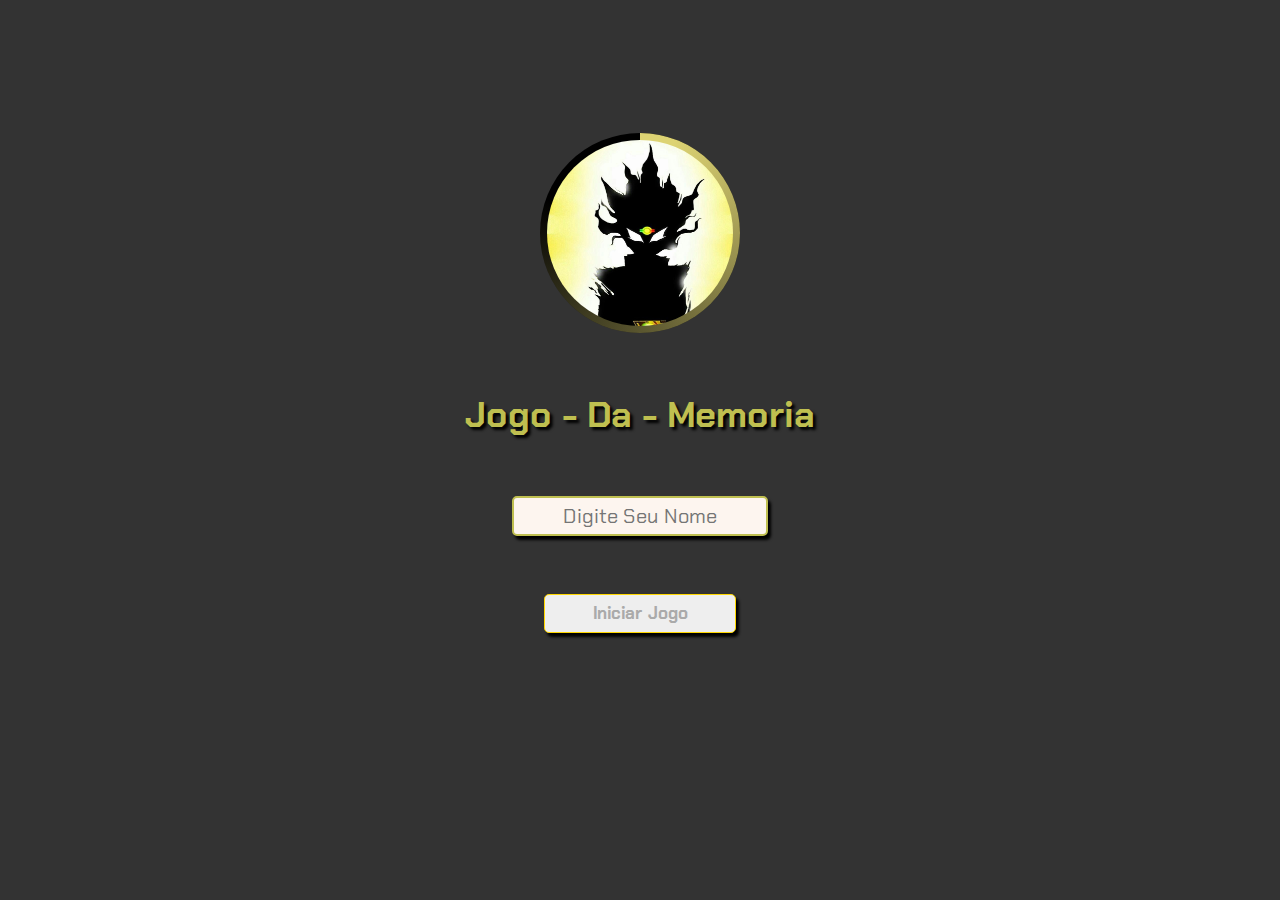
<file: index.html>
<!DOCTYPE html>
<html lang="pt-br">
<head>
    <meta charset="UTF-8">
    <meta http-equiv="X-UA-Compatible" content="IE=edge">
    <meta name="viewport" content="width=device-width, initial-scale=1.0">
    <title>Jogo - da - Memoria</title>
    <link rel="stylesheet" href="./assets/css/login.css">
    <script src="./assets/js/login.js" defer></script> 
</head>
<body>
        <form action="" class="form-container">
            <div class="login-img">
            </div>
                <h1 class="title"> Jogo - Da - Memoria</h1>
                <input type="text" class="input-name" placeholder="Digite Seu Nome">
                <button type="submit" class="button-login" disabled >Iniciar Jogo</button> 
        </form>
</body>
</html>
</file>
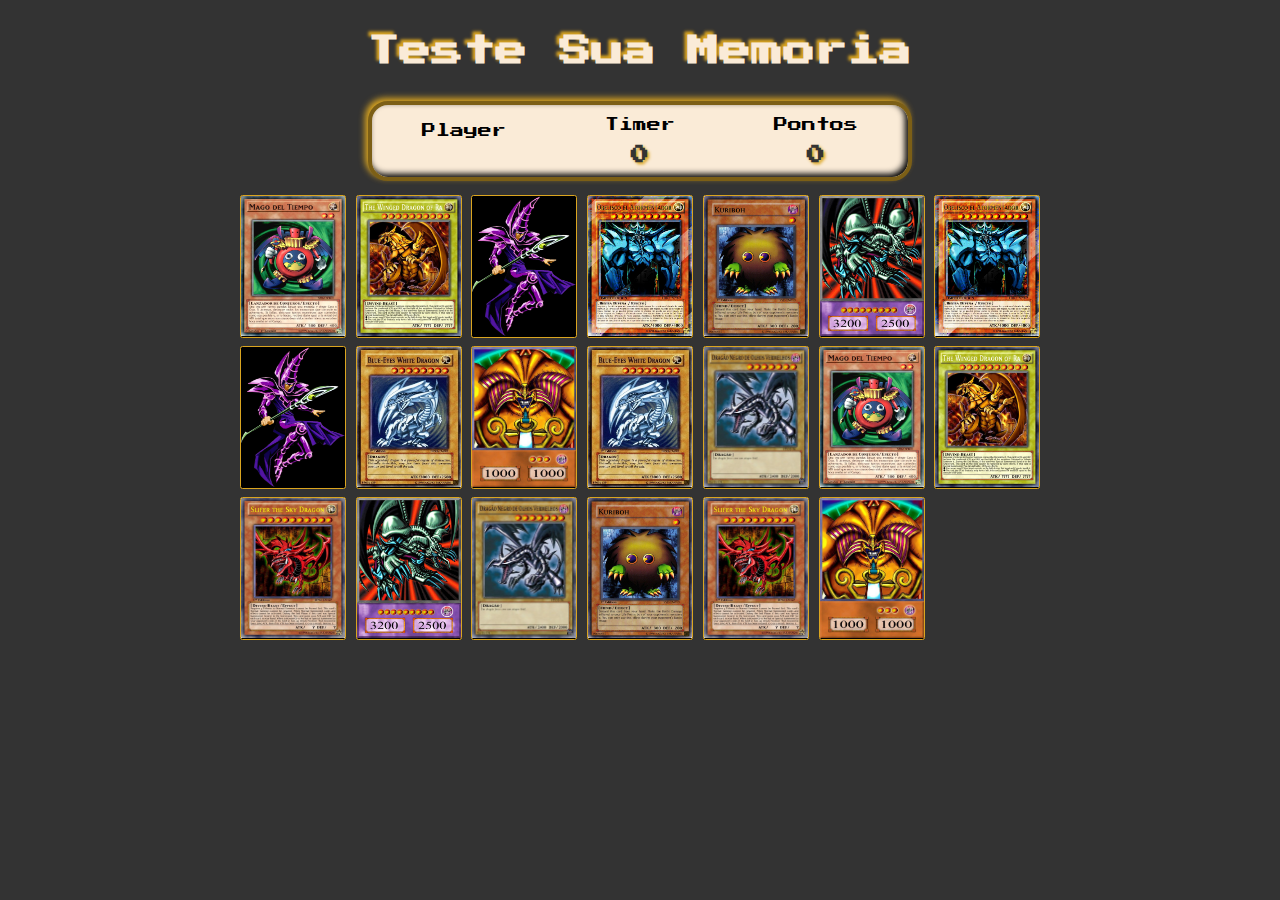
<file: paginas/jogo.html>
<!DOCTYPE html>
<html lang="pt-br">
<head>
    <meta charset="UTF-8">
    <meta http-equiv="X-UA-Compatible" content="IE=edge">
    <meta name="viewport" content="width=device-width, initial-scale=1.0">
    <link rel="stylesheet" href="../assets/css/stylejogo.css">
    <script src="../assets/js/scriptjogo.js" defer></script>
    <title>Jogo - da - Memoria</title>
</head>
<body>
    <div class="titulo">
        <h1>Teste Sua Memoria</h1>
    </div>
    <div class="info-jogo">
        <div class="display nome">
            <span class="texto">Player</span>
            <span id="nome"></span>
        </div>
        <div class="display tempo">
            <span class="texto">Timer</span>
            <span id="timer">0</span>
        </div>
        <div class="display pontos">
            <span class="texto">Pontos</span>
            <span id="pontos">0</span>
        </div>
       
        
    </div>
    <div class="container-grid" >
        <!-- <div class="card flip " data-personagen="">
            <div class="face front desabilitar"></div>
            <div class="face back"></div>
        </div> -->
    </div>

    <div class="end-game">
        <div class="heade item">
            <span>Player</span>
            <span>Timer</span>
            <span>Pontuação Total</span>
        </div>
        <div class="info">
            <!-- <div class="player item">
                <span>Player</span>
                <span>Timer</span>
                <span>Pontuação Total</span>
            </div> -->
        </div>
        <div class="botoes">
            <button id="novo-jogo">Novo Jogo</button>
            <button id="voltar-inicio">Voltar ao Menu</button>
        </div>
    </div>
</body>
</html>
</file>
<file: assets/css/login.css>
@import url(./reset.css);

body{
    width: 100vw;
    height: 85vh;
    display: flex;
    justify-content: center;
    align-items: center;
    background-color: #333;
}


.form-container{
    padding: 10px;
    height: 520px;
    display: flex;
    align-items: center;
    justify-content: space-between;
    flex-direction: column;   
}

.login-img{
    height: 200px;
    width: 200px;
    border-radius: 50%;
    background-color: black;
    display: flex;
    align-items: center;
    justify-content: center; 
    position: relative;
    z-index:2;
}

.login-img::before{
    content: "";
    width: 100%;
    height: 100%;
    background-image: conic-gradient(rgb(221, 211, 115) 20deg, transparent 290deg);
    position: absolute;
    border-radius: 100%;
    animation: moverimg .5s linear infinite;
    z-index:-1;
}

.login-img::after{
    content: "";
    width: 93%;
    height: 93%;
    border-radius: 100%;
    background-color: #333;
    background-image: url(../img/yami-yugi.png);
    background-size: cover;
    background-repeat: no-repeat;
    background-position: center;
    position: absolute;
}

.title{
    font-size: 36px;
    color: #BFBF50;
    text-shadow: 3px 3px 3px black;
    
}

.input-name{
    width: 16rem;
    padding: 5px;
    border-radius: 5px;
    background-color:#FDF5EF ;
    border: 2px solid #BFBF50; 
    text-align: center;
    font-size: 20px;
    box-shadow:3px 4px 3px black;
}


.button-login{
    width: 12rem;
    height: 2.4rem;
    padding: 5px;
    border-radius: 5px;
    border: 1px solid gold;
    background-color: #BFBF50;
    font-size: 17px;
    font-weight: bolder;
    box-shadow:3px 4px 3px black;
    transition: all .2s;
    cursor: pointer;
}

.hover:hover{
    filter:sepia(90%);
}

.active:active{
    transform: scale(98%);
}

.button-login:disabled{
    background-color: #eee ;
    color: #aaa ;
    cursor: auto;
}

@keyframes moverimg{
    100%{
        transform: rotate(-360deg);
    }
}

@media (max-width: 500px){
    .title{
        font-size: 30px;
    }
}
</file>
<file: assets/css/stylejogo.css>
@import url(reset.css);
*{
    font-family: 'Press Start 2P', cursive;
}
body{
    width: 100vw;
    background-color: #333;
    display: flex;
    flex-direction: column;
    align-items: center;
    padding: 10px;
}

.titulo h1{
    color: antiquewhite;
    font-size: 2rem;
    text-align: center;
    text-shadow: -3px -3px 3px goldenrod;
    padding: 10px;
}

.titulo{
    margin-top: 15px;
    margin-bottom: 1.5rem;
}

.info-jogo{
    max-width: 34rem;
    width: 100%;
    height: 5rem;
    margin-bottom: 15px;
    background-color: antiquewhite;
    border: 4px solid rgb(124, 95, 22);
    border-radius: 20px;
    box-shadow: -3px -3px 6px black inset, -3px -3px 6px goldenrod;
    display: flex;
    justify-content: space-around;
    align-items: center;
}

.display{
    height: 100%;
    display: flex;
    flex-direction: column;
    text-align: center;
    justify-content: space-evenly;
}

.texto{
    font-size: 14px;
}

#nome{  
    text-transform: uppercase;
    font-weight: bolder;
    font-size: 18px;
    color: #333;
    text-shadow: 2px 2px 3px goldenrod;
}

#timer{
    font-weight: bolder;
    font-size: 18px;
    color: #333;
    text-shadow: 2px 2px 3px goldenrod;
}

#pontos{
    font-weight: bolder;
    font-size: 18px;
    color: #333;
    text-shadow: 2px 2px 3px goldenrod;
}

.container-grid{
    display: grid;
    width: 100%;
    max-width: 800px;
    grid-template-columns: repeat(7,1fr);
    gap: 10px;  
}

.card{
    aspect-ratio: 3/4;
    width: 100%;
    display: flex;
    justify-content: center;
    align-items: center;
    transform-style:preserve-3d ;
    transition: all .7s;
}

.face{
    background-color: black;
    width: 100%;
    height: 101%;
    border-radius: 2.5px; 
    border: 1px solid goldenrod;   
    display: flex;
    justify-content: center;
    align-items: center;
    flex-direction: column;
    position: absolute;
    overflow: hidden;
}

.front{
    transform: rotateY(180deg);
    background-size:100% 100%;
    background-repeat: no-repeat;
    transition: all .5s linear;
}
.back{
    background-image: url(../img/fundo.png);
    background-size: 101% 100%;
    background-repeat: no-repeat;
    backface-visibility: hidden;
}

.flip{
    transform: rotateY(180deg);
}

.desabilitar{
    filter: opacity(40%);
    filter: saturate(3%);
    transition-delay: .8s; 
}

.end-game{
    display: flex;
    flex-direction: column;
    justify-content: space-between;
    align-items: center;
    max-width: 790px;
    max-height: 388px;
    width: 95%;
    height: 100%;
    border-radius: 5px;
    border: 5px solid rgb(124, 95, 22);
    box-shadow: -2px -3px 3px 1px goldenrod;
    background-color: rgba(250, 235, 215, 0.719);
    position: absolute;
    top:50%;
    transform: translateY(-50%);
    visibility: hidden;
    opacity: 0;
}

.visibilit{
    opacity: 1;
    visibility: visible;
    transition: all 1s;
}

.item{
    width: 100%;
    height: 45px;
    display: flex;
    align-items: center;
    justify-content: space-around;
}

.heade{
    height: 5rem;
    border-bottom: 2px solid rgb(124, 95, 22);
    background-color: goldenrod;
}
.item span{
    display: flex;
    width: 150px;
    align-items: center;
    justify-content: center;
    text-align: center;
    
}

.info{
    display: flex;
    flex-direction: column;
    justify-content: flex-start;
    align-items: center;
    width: 100%;
    height: 100%;
    overflow-y:auto;
}

.player{
    width: 98%;
    min-height: 50px;
    background-color: rgba(51, 51, 51, 0.158);
    margin-top: 3px;
}

.player span{
    width: 50px;
    overflow: hidden;
}

.nome-info{
    text-transform: uppercase;  
    flex-shrink:1;
    flex-grow: 1;
}

.timer-info{
    flex-grow: 1;
    flex-shrink:0;
}

.pontos-info{
    flex-grow: 1;
    flex-shrink:1;
}

.botoes{
    width: 100%;
    text-align: center;
}
.botoes button{
    user-select: none;
    max-width: 200px;
    width: 44%;
    border-radius: 5px;
    padding:14px;
    margin: 5px;
    font-family: 'Secular One', sans-serif;
    font-size: 15px;
    font-weight: bold;
    filter:brightness(80%);
    text-shadow: 1px 1px 3px black;
    box-shadow: -2px -2px 6px 1px #333 inset, 2px 2px 3px black;
    transition: all 150ms;
}

#novo-jogo{
    background-color: rgb(159, 216, 84); 
    color: #333;
    
}
#voltar-inicio{
    background-color: rgb(212, 49, 82);
    color: white;
}

.botoes button:hover{
    filter:brightness(106%);
    transform: scale(103%);
}
.botoes button:active{
    transform: scale(99%);
    box-shadow: -2px -2px 6px 1px #333 inset, 1px 1px 0px black;
}



@media (max-width: 620px){
    .container-grid{
        grid-template-columns: repeat(5,1fr);
        padding: 10px;  
    }
    .titulo h1{
        padding: 0;
        margin-top: 0;
        font-size: 1.7rem ;
    }
    .info-jogo{
        height: 4rem;
        margin-top: 1px;
    }
    #nome{  
       font-size: 13px;
    }
    #timer{
        font-size: 13px;
    }
    #pontos{
        font-size: 13px;
    }
    

}
@media (max-width: 520px){
    .titulo h1{
        font-size: 1.6rem;
    }
    .item{
        font-size: 13px;
    }
    .end-game{
        top:60%;
    }
}

@media (max-width: 445px){
    .container-grid{
        grid-template-columns: repeat(5,1fr);
        padding: 2px;
    }
    
}
@media (max-width: 418px){
    .titulo h1{
        font-size: 1.2rem;
    }
    .timer-info{
        flex-grow: 0;
        flex-shrink:0;
    }
      
}
@media (max-width: 329px){
    .titulo h1{
        font-size: 1.1rem;
    }

}
</file>
